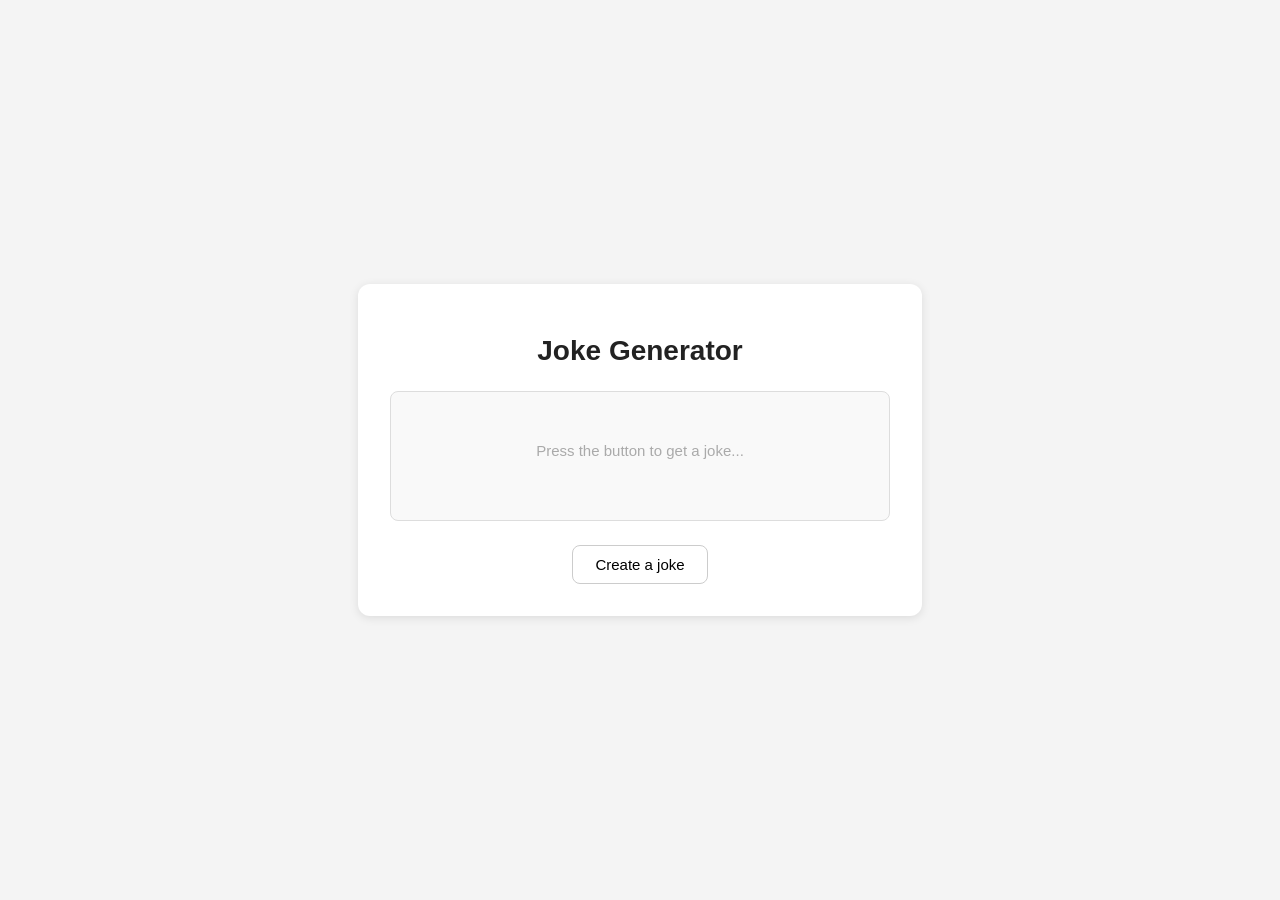
<file: ai.html>
<!DOCTYPE html>
<html lang="en">
<head>
  <meta charset="UTF-8">
  <meta name="viewport" content="width=device-width, initial-scale=1.0">
  <title>Joke Generator</title>
  <style>
    body {
      font-family: Arial, sans-serif;
      background-color: #f4f4f4;
      display: flex;
      justify-content: center;
      align-items: center;
      min-height: 100vh;
      margin: 0;
    }

    .container {
      background-color: white;
      border-radius: 12px;
      padding: 2rem;
      max-width: 500px;
      width: 90%;
      text-align: center;
      box-shadow: 0 2px 10px rgba(0,0,0,0.1);
    }

    h1 {
      font-size: 28px;
      margin-bottom: 1.5rem;
      color: #222;
    }

    .joke-box {
      background-color: #f9f9f9;
      border: 1px solid #ddd;
      border-radius: 8px;
      padding: 1.5rem;
      min-height: 80px;
      margin-bottom: 1.5rem;
      display: flex;
      flex-direction: column;
      gap: 10px;
      justify-content: center;
    }

    #setup {
      font-size: 16px;
      font-weight: bold;
      color: #222;
      margin: 0;
    }

    #punchline {
      font-size: 15px;
      color: #555;
      margin: 0;
      display: none;
    }

    #placeholder {
      color: #aaa;
      font-size: 15px;
      margin: 0;
    }

    .btn-row {
      display: flex;
      gap: 10px;
      justify-content: center;
    }

    button {
      padding: 10px 22px;
      font-size: 15px;
      border: 1px solid #ccc;
      border-radius: 8px;
      background-color: white;
      cursor: pointer;
    }

    button:hover {
      background-color: #f0f0f0;
    }

    #revealBtn {
      display: none;
    }
  </style>
</head>
<body>

  <div class="container">
    <h1>Joke Generator</h1>

    <div class="joke-box">
      <p id="placeholder">Press the button to get a joke...</p>
      <p id="setup"></p>
      <p id="punchline"></p>
    </div>

    <div class="btn-row">
      <button id="jokeBtn" onclick="newJoke()">Create a joke</button>
      <button id="revealBtn" onclick="revealPunchline()">Reveal punchline</button>
    </div>
  </div>

  <script>
    const jokes = [
      { setup: "Why don't scientists trust atoms?", punchline: "Because they make up everything!" },
      { setup: "Why did the scarecrow win an award?", punchline: "Because he was outstanding in his field!" },
      { setup: "I told my wife she was drawing her eyebrows too high.", punchline: "She looked surprised." },
      { setup: "Why can't you give Elsa a balloon?", punchline: "Because she'll let it go." },
      { setup: "What do you call cheese that isn't yours?", punchline: "Nacho cheese." },
      { setup: "Why do cows wear bells?", punchline: "Because their horns don't work!" },
      { setup: "I asked my dog what two minus two is.", punchline: "He said nothing." },
      { setup: "Why did the bicycle fall over?", punchline: "Because it was two-tired." },
      { setup: "What do you call a fake noodle?", punchline: "An impasta." },
      { setup: "How do you organize a space party?", punchline: "You planet." },
      { setup: "Why did the math book look so sad?", punchline: "Because it had too many problems." },
      { setup: "What do you call a sleeping dinosaur?", punchline: "A dino-snore." }
    ];

    let current = -1;

    function newJoke() {
      let idx;
      do { idx = Math.floor(Math.random() * jokes.length); } while (idx === current);
      current = idx;

      const j = jokes[idx];
      document.getElementById('placeholder').style.display = 'none';
      document.getElementById('setup').textContent = j.setup;
      document.getElementById('punchline').textContent = j.punchline;
      document.getElementById('punchline').style.display = 'none';
      document.getElementById('revealBtn').style.display = 'inline-block';
      document.getElementById('jokeBtn').textContent = 'New joke';
    }

    function revealPunchline() {
      document.getElementById('punchline').style.display = 'block';
      document.getElementById('revealBtn').style.display = 'none';
    }
  </script>

</body>
</html>
</file>
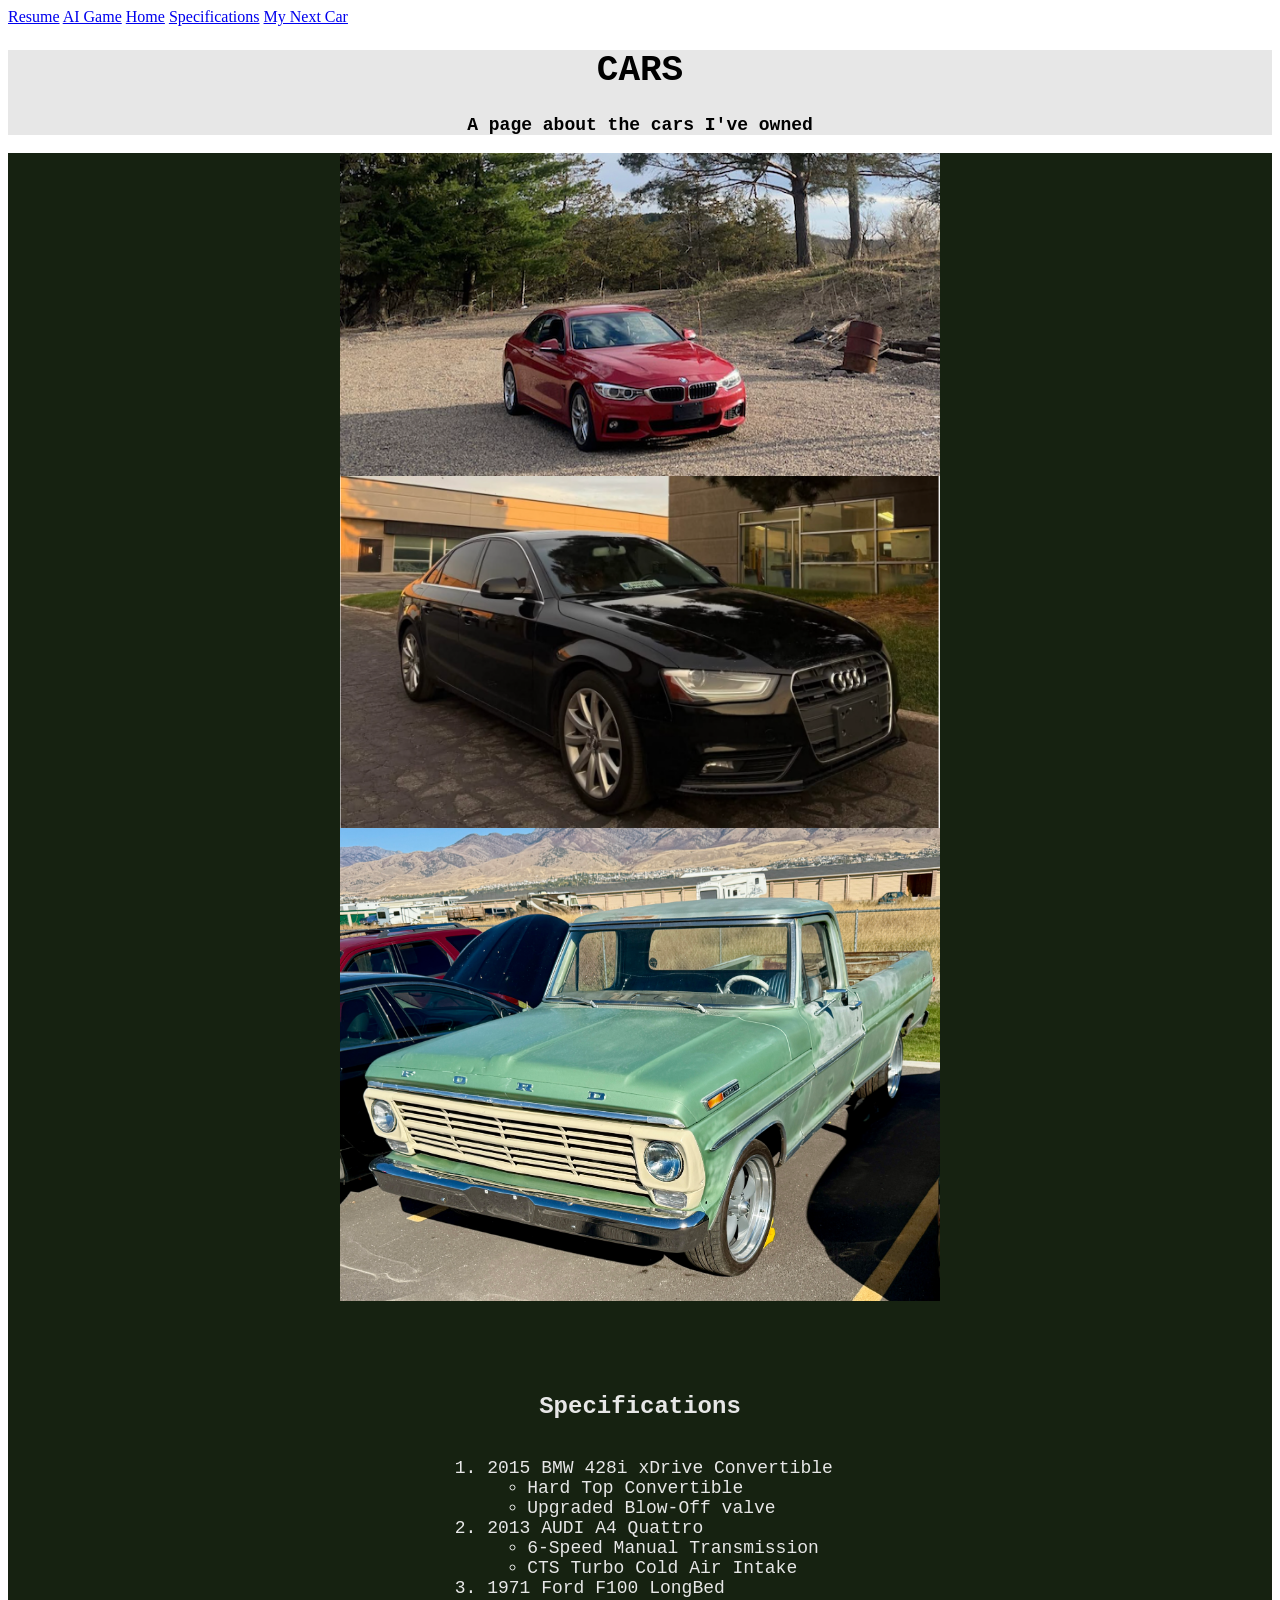
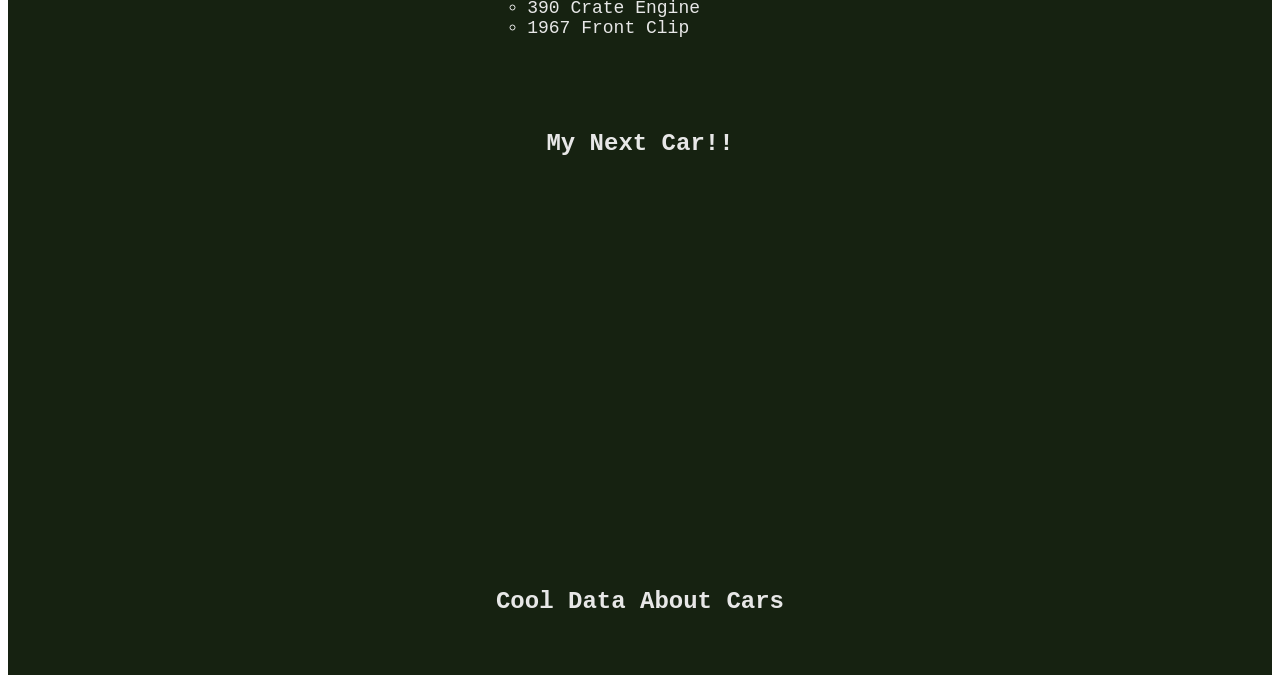
<file: fromscratch.html>
<!DOCTYPE html>
<html lang="en">
<head>
    <link rel="stylesheet" href="css/mystyles.css">
    <meta charset="UTF-8">
    <meta name="viewport" content="width=device-width, initial-scale=1.0">
    <title>Cars Page</title>
</head>

<body>
    <nav>
  <a href="index.html">Resume</a>
  <a href="ai.html">AI Game</a>
  <a href="#header">Home</a>
    <a href="#header2">Specifications</a>
    <a href="#header3">My Next Car</a>
</nav>
    <div id="header"> 
    <h1>CARS</h1>
    <p class="subtitle"> A page about the cars I've owned</p>
</div>
<div id="body">
<img id="BMW" src="assets/img/BMW.jpeg" alt="My BMW">
<img id="AUDI" src="assets/img/AUDI.jpeg" alt="My AUDI">
<img id="FORD" src="assets/img/FORD.jpeg" alt="My FORD">
<br><br><br><br>
<h2 id="header2">Specifications</h2>
<ol id="List">
  <li>2015 BMW 428i xDrive Convertible</li>
    <ul>
        <li>Hard Top Convertible</li>
        <li>Upgraded Blow-Off valve</li>
    </ul>
  <li>2013 AUDI A4 Quattro
    <ul>
      <li>6-Speed Manual Transmission</li>
      <li>CTS Turbo Cold Air Intake</li>
    </ul>
  </li>
  <li>1971 Ford F100 LongBed</li>
    <ul>
        <li>390 Crate Engine</li>
        <li>1967 Front Clip</li>
    </ul>
</ol>
<br><br><br><br>
<h2 id="header3">My Next Car!!</h2>
<iframe 
    width="560" 
    height="315" 
    frameborder="0"
    allowfullscreen
    src="https://www.youtube.com/embed/Ia34S3AzXTE" 
    title="YouTube video player">
</iframe>
<br><br><br><br><br>
<h2 id="header4">Cool Data About Cars</h2>
<div class='tableauPlaceholder' id='viz1776373992219' style='position: relative'>
  <noscript><a href='#'><img alt='Dashboard 1 ' src='https:&#47;&#47;public.tableau.com&#47;static&#47;images&#47;Th&#47;TheMostReliableCarBrandsintheUS-MOM43&#47;Dashboard1&#47;1_rss.png' style='border: none' /></a></noscript><object class='tableauViz'  style='display:none;'><param name='host_url' value='https%3A%2F%2Fpublic.tableau.com%2F' /> <param name='embed_code_version' value='3' /> <param name='site_root' value='' /><param name='name' value='TheMostReliableCarBrandsintheUS-MOM43&#47;Dashboard1' /><param name='tabs' value='no' /><param name='toolbar' value='yes' /><param name='static_image' value='https:&#47;&#47;public.tableau.com&#47;static&#47;images&#47;Th&#47;TheMostReliableCarBrandsintheUS-MOM43&#47;Dashboard1&#47;1.png' /> <param name='animate_transition' value='yes' /><param name='display_static_image' value='yes' /><param name='display_spinner' value='yes' /><param name='display_overlay' value='yes' /><param name='display_count' value='yes' /><param name='language' value='en-US' /></object></div>                <script type='text/javascript'>                    var divElement = document.getElementById('viz1776373992219');                    var vizElement = divElement.getElementsByTagName('object')[0];                    if ( divElement.offsetWidth > 800 ) { vizElement.style.width='1400px';vizElement.style.height='627px';} else if ( divElement.offsetWidth > 500 ) { vizElement.style.width='1400px';vizElement.style.height='627px';} else { vizElement.style.width='100%';vizElement.style.height='727px';}                     var scriptElement = document.createElement('script');                    scriptElement.src = 'https://public.tableau.com/javascripts/api/viz_v1.js';                    vizElement.parentNode.insertBefore(scriptElement, vizElement);                </script>
</div>
</body>
</html>
</file>
<file: css/mystyles.css>
#header {
    background-color:#e7e7e7;
    color: black;
    text-align: center;
    font-family: 'Courier New', Courier, monospace;
    font-size: large;
    font-weight: bold;
    width: auto;
    margin: 0;
    padding: 0;
    height: 100%;

}
#body{
    background-color: rgb(22, 34, 17);
    text-align: center;
    margin: 0;
    color: #e7e7e7;
}

#BMW {
    width: 100%;
    max-width: 600px;
    display: block;
    margin: 0 auto;
    max-height: 600px;
}
#AUDI{
    width: 100%;
    max-width: 600px;
    display: block;
    margin: 0 auto;
    max-height: 600px;
}
#FORD{
    width: 100%;
    max-width: 600px;
    display: block;
    margin: 0 auto;
    max-height: 600px;
}
#header2{
   font-family: 'Courier New', Courier, monospace; 
}
#List{
    display: inline-block;
    text-align: left;
    font-family: 'Courier New', Courier, monospace;
    font-size: large;
}
#header3{
   font-family: 'Courier New', Courier, monospace; 
}
#header4{
   font-family: 'Courier New', Courier, monospace; 
}
#viz1776373992219 {
  width: 80%;
  margin: 0 auto;
  padding: 20px 0;
}
</file>
